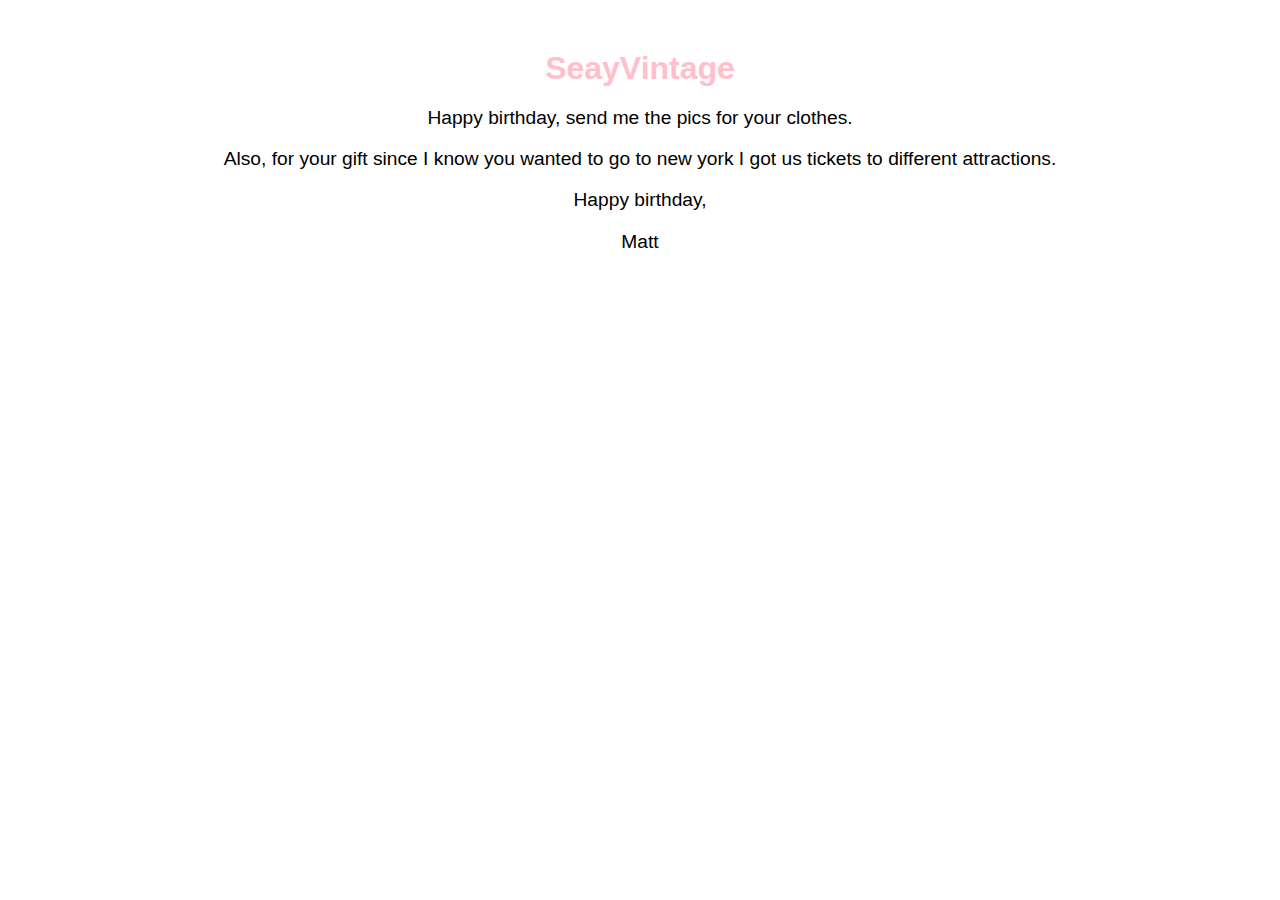
<file: index.html>
<!DOCTYPE html>
<html lang="en">
<head>
    <meta charset="UTF-8">
    <meta http-equiv="X-UA-Compatible" content="IE=edge">
    <meta name="viewport" content="width=device-width, initial-scale=1.0">
    <title>Happy Birthday</title>
    <style>
        body {
            font-family: Arial, sans-serif;
            text-align: center;
            margin-top: 50px;
        }
        .seay-vintage {
            color: pink;
            font-size: 2em;
            font-weight: bold;
        }
        .message {
            margin-top: 20px;
            font-size: 1.2em;
        }
    </style>
</head>
<body>
    <div class="seay-vintage">SeayVintage</div>
    <div class="message">
        <p>Happy birthday, send me the pics for your clothes.</p>
        <p>Also, for your gift since I know you wanted to go to new york I got us tickets to different attractions.</p>
        <p>Happy birthday,</p>
        <p>Matt</p>
    </div>
</body>
</html>
</file>
